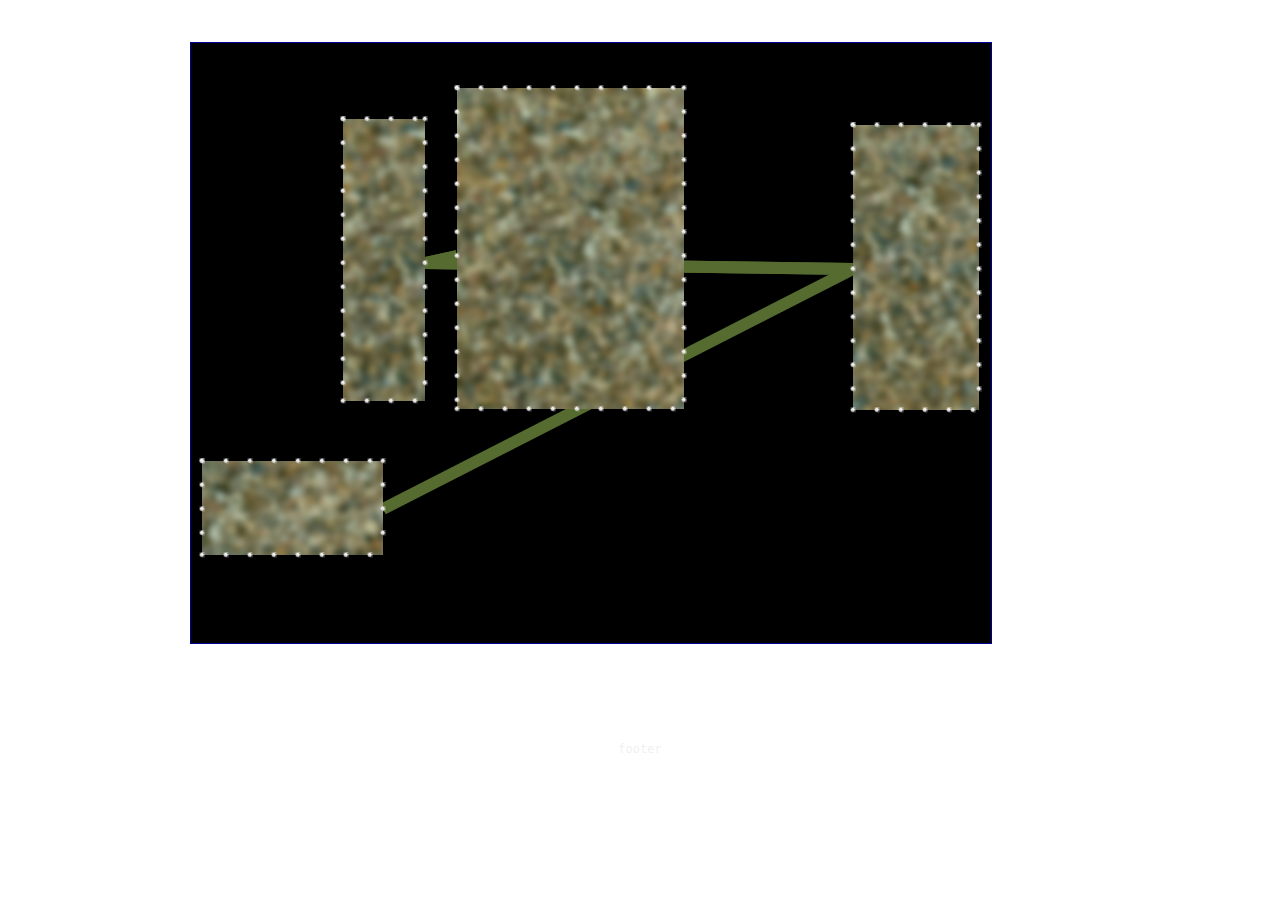
<file: index.html>
<html>
<head>
	<meta charset="utf-8" />
	<title>JavaScript Generated Maps V2</title>
	<link rel="stylesheet" href="./assets/css/style.css">
    <link rel="icon" type="image/x-icon" href="./assets/img/favicon.ico" />
</head>
<body>
	<p><br /></p>
	<div class="card">
		<canvas id="mapCanvas" class="canvas" width="800" height="600"></canvas>
	</div>
	<div class="footer">
		footer
	</div>	
	<p><br /></p>
    <script type="text/javascript" src="./assets/js/rooms.js"></script>
</body>
</html>
</file>
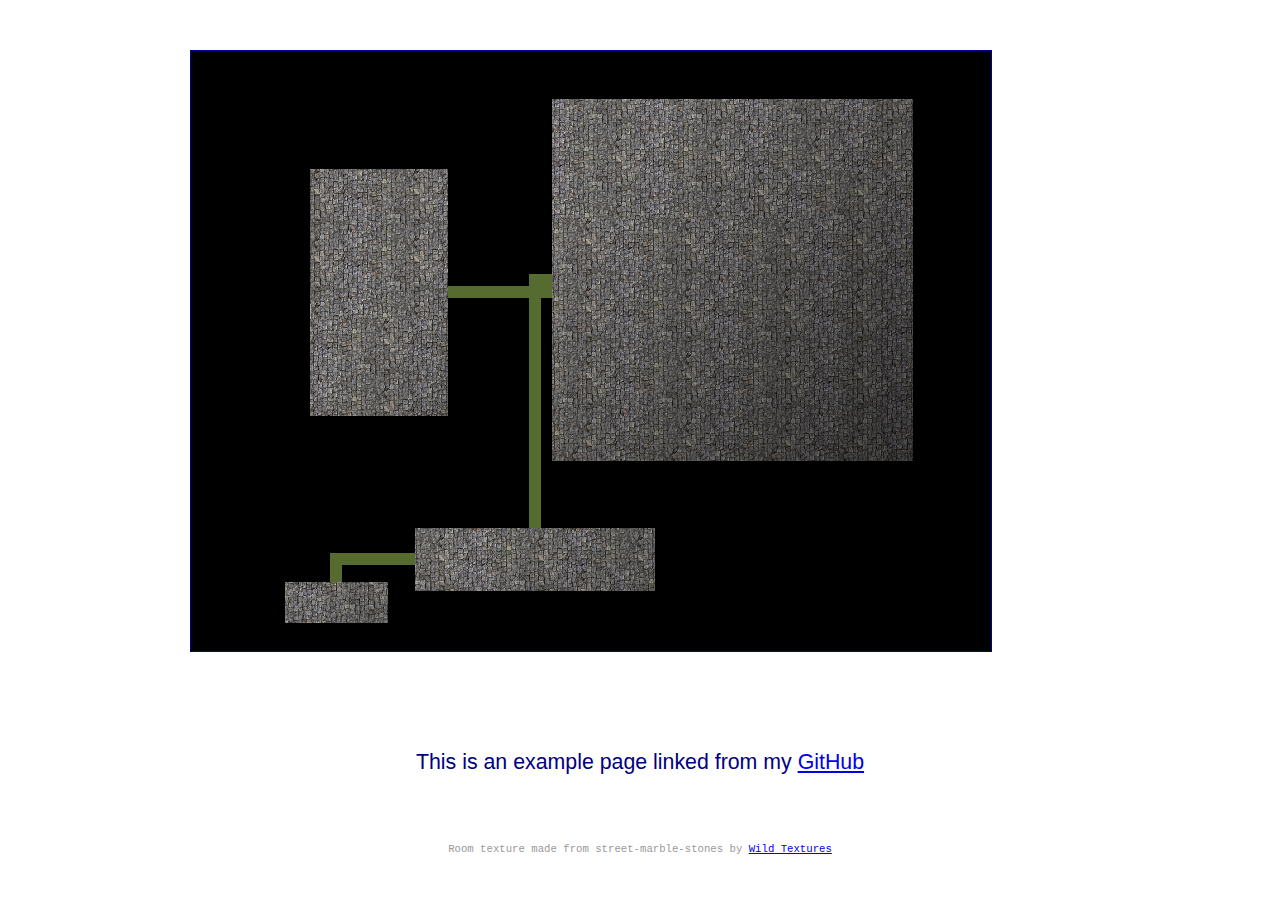
<file: v1/index.html>
<!DOCTYPE html>
<html>
<head>
	<title></title>
	<meta charset="utf-8" />
</head>
<body>
	<p><br /></p>
	<div style="width: 900px; height: 700px; margin: auto;">
		<canvas id="mapCanvas" width="800" height="600" style="border:1px solid #000099; background-color: black;"></canvas>
	</div>
	<div style="width: 900px; margin: auto; color: #000080; font-family: 'Lucida Sans', Verdana, sans-serif; font-size: 16pt; text-align: center">
		This is an example page linked from my <a href="https://github.com/msfwebdude/procedurally-generated-map-js">GitHub</a>
		<p></br /></p>
	</div>	
	<div style="width: 900px; margin: auto; size: 8pt; color: #999999; font-family: monospace; font-size: 8pt; text-align: center">
		Room texture made from street-marble-stones by <a href="https://www.wildtextures.com/">Wild Textures</a>
	</div>	
	<p><br /></p>
	<script type="text/javascript">

		var map = {
			width: 800,
			height: 600
		};

		var maxRtmRatio    = 0.75;
		var maxNumRooms    = 5;

		var numberOfRooms  = Math.floor(Math.random() * maxNumRooms) + 1;
		var maxUsableArea  = Math.floor(map.height * map.width * maxRtmRatio);
		
		console.log('numberOfRooms ' + numberOfRooms);
		console.log('maxUsableArea ' + maxUsableArea);

		var minRoomSize    = 36;
		var maxRoomSize    = Math.floor(Math.min(map.width, map.height) * maxRtmRatio);

		var rooms          = [];

		var canvas         = self.mapCanvas.getContext("2d");
		canvas.strokeStyle = "#009900";
		canvas.fillStyle   = "#556B2F";

		var roomImg = new Image();
		roomImg.src = "./background.png"; 
		roomImg.onload = () => { createRooms(); };
		
		function createRooms(){

			var timesInLoop = 0;

			while(rooms.length <= numberOfRooms && timesInLoop < 100) {
				timesInLoop++;

				var neoRoom = {};
				neoRoom.id         = Math.floor(Math.random() * Math.pow(2, 32)) + Math.pow(2, 32);
				neoRoom.width      = Math.floor(Math.random() * (maxRoomSize - minRoomSize)) + minRoomSize;
				neoRoom.height     = Math.floor(Math.random() * (maxRoomSize - minRoomSize)) + minRoomSize;
				neoRoom.x1         = Math.floor(Math.random() * (map.width - neoRoom.width - 1));
				neoRoom.y1         = Math.floor(Math.random() * (map.height - neoRoom.height - 1));
				neoRoom.x2         = neoRoom.x1 + neoRoom.width;
				neoRoom.y2         = neoRoom.y1 + neoRoom.height;
				neoRoom.aspect     = Math.floor((Math.min(neoRoom.width, neoRoom.height) / Math.max(neoRoom.width, neoRoom.height)) * 1000) / 1000;
				neoRoom.centerX    = Math.floor((neoRoom.x1 + neoRoom.x2) / 2);
				neoRoom.centerY    = Math.floor((neoRoom.y1 + neoRoom.y2) / 2);
				neoRoom.hypotenuse = Math.floor((Math.sqrt((neoRoom.width * neoRoom.width) + (neoRoom.height * neoRoom.height))) * 1000) / 1000;


				// no intersects
				var doesNotIntersect = true;
				rooms.forEach(
					(room, index) => {
						var adx = Math.abs(neoRoom.centerX - room.centerX);
						var ady = Math.abs(neoRoom.centerY - room.centerY);
						var mdx = (neoRoom.width / 2)  + (room.width / 2)  + 20;
						var mdy = (neoRoom.height / 2) + (room.height / 2) + 20;
						if(adx <= mdx && ady <= mdy){
							doesNotIntersect = false;
						}
					}
				);

				// TODO check for too close to border

				// no too wide or too narrow rooms
				var doesNotMalform = (neoRoom.aspect > 0.2);


				if(doesNotIntersect && doesNotMalform){
					var previousRoom = null;
					if(rooms.length > 0){
						previousRoom = rooms[rooms.length -1];
					}
					rooms.push(neoRoom);
					canvas.fillRect(neoRoom.x1, neoRoom.y1, neoRoom.width, neoRoom.height);
					canvas.stroke();
					console.log('room added', neoRoom);

					// make cooridors
					var horCoorFunc = function (xa, xb, y){
						canvas.beginPath();
						canvas.strokeStyle = "#556B2F";
						canvas.lineWidth = 12;
						canvas.moveTo(Math.min(xa, xb) - 6, y);
						canvas.lineTo(Math.max(xa, xb) + 6, y);
						canvas.stroke();						
					}
					var verCoorFunc = function (ya, yb, x){
						canvas.beginPath();
						canvas.strokeStyle = "#556B2F";
						canvas.lineWidth = 12;
						canvas.moveTo(x, Math.min(ya, yb) - 6);
						canvas.lineTo(x, Math.max(ya, yb) + 6);
						canvas.stroke();	
					}

					if(previousRoom){
						if(Math.round(Math.random())) {
							// horizontal first
							horCoorFunc(previousRoom.centerX, neoRoom.centerX, previousRoom.centerY);
							verCoorFunc(previousRoom.centerY, neoRoom.centerY, neoRoom.centerX);

							console.log('hor', previousRoom.centerX, neoRoom.centerX, previousRoom.centerY);
							console.log('ver', previousRoom.centerY, neoRoom.centerY, previousRoom.centerX);
						}
						else {
							// vertical first
							verCoorFunc(previousRoom.centerY, neoRoom.centerY, neoRoom.centerX);
							horCoorFunc(previousRoom.centerX, neoRoom.centerX, previousRoom.centerY);

							console.log('ver', previousRoom.centerY, neoRoom.centerY, previousRoom.centerX);
							console.log('hor', previousRoom.centerX, neoRoom.centerX, previousRoom.centerY);
						}
					}
				}
			}

			rooms.forEach(
				(room, index) => {
					var mx = 40;
					var my = 30;
					canvas.drawImage(roomImg, (index * mx), (index * my), room.width, room.height, room.x1, room.y1, room.width, room.height);
				}
			);			
		}
		

		


	</script>
</body>
</html>
</file>
<file: assets/css/style.css>
.card {
    width: 900px; 
    height: 700px; 
    margin: auto;
}

.canvas {
    border:1px solid #000099; 
    background-color: black;
}

.footer {
    color: #F0F0F0;
    font-family: 'Lucida Console', monospace;
    font-size: 9pt;
    margin: auto;
    text-align: center;
    width: 65%;
}
</file>
